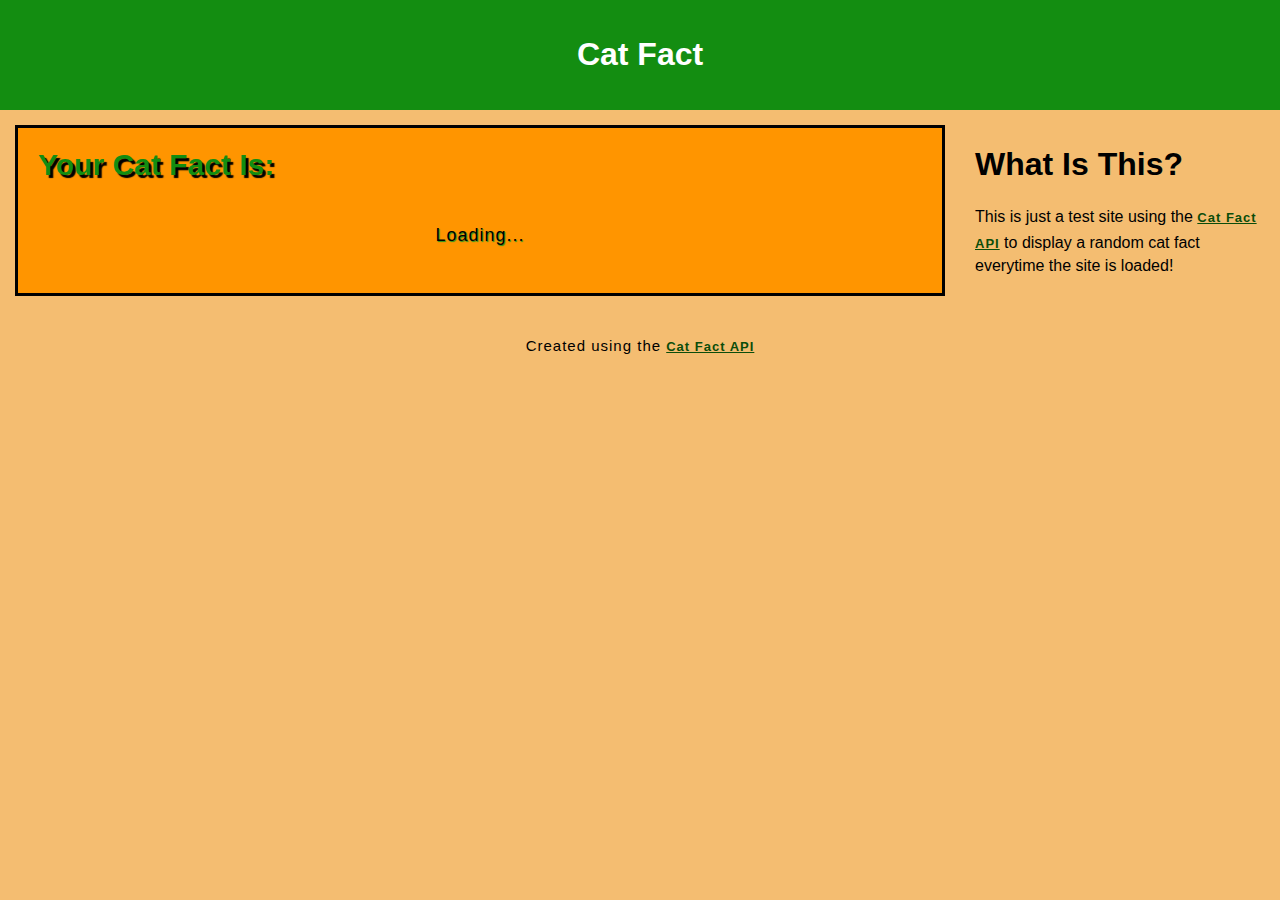
<file: index.html>
<!DOCTYPE html>
<html lang="en">


  <head>
    <link rel="stylesheet" href="styles/style.css">
    <link rel="stylesheet" href="styles/columns.css">
    <meta charset="UTF-8">
    <meta name="viewport" content="width=device-width, initial-scale=1.0">
    <title>Cat Fact</title>
  </head>

  
  <body>

    
    <!-- Header -->
    <div class="header">
      <h1>Cat Fact</h1>
    </div>

    
    <div class="row">


      <!-- Fact -->
      <div class="col-9 col-s-9">
        <div class="box">
          <h1 class="title">Your Cat Fact Is:</h1>
        
          <p id="fact" class="fact">Loading...</p>
        </div>
      </div>


      <!-- About section -->
      <div class="col-3 col-s-3">
        <h1>What Is This?</h1>
        <p>This is just a test site using the 
        <a class="credit-link" href="https://catfact.ninja/">Cat Fact API</a>
         to display a random cat fact everytime the site is loaded!</p>
      </div>

      
    </div>

    
    <!-- Credit -->
    <div class="row">
      <p class="credit">Created using the <a class="credit-link" href="https://catfact.ninja/">Cat Fact API</a></p>
    </div>


    <script src="scripts/main.js"></script>
    
  </body>


</html>
</file>
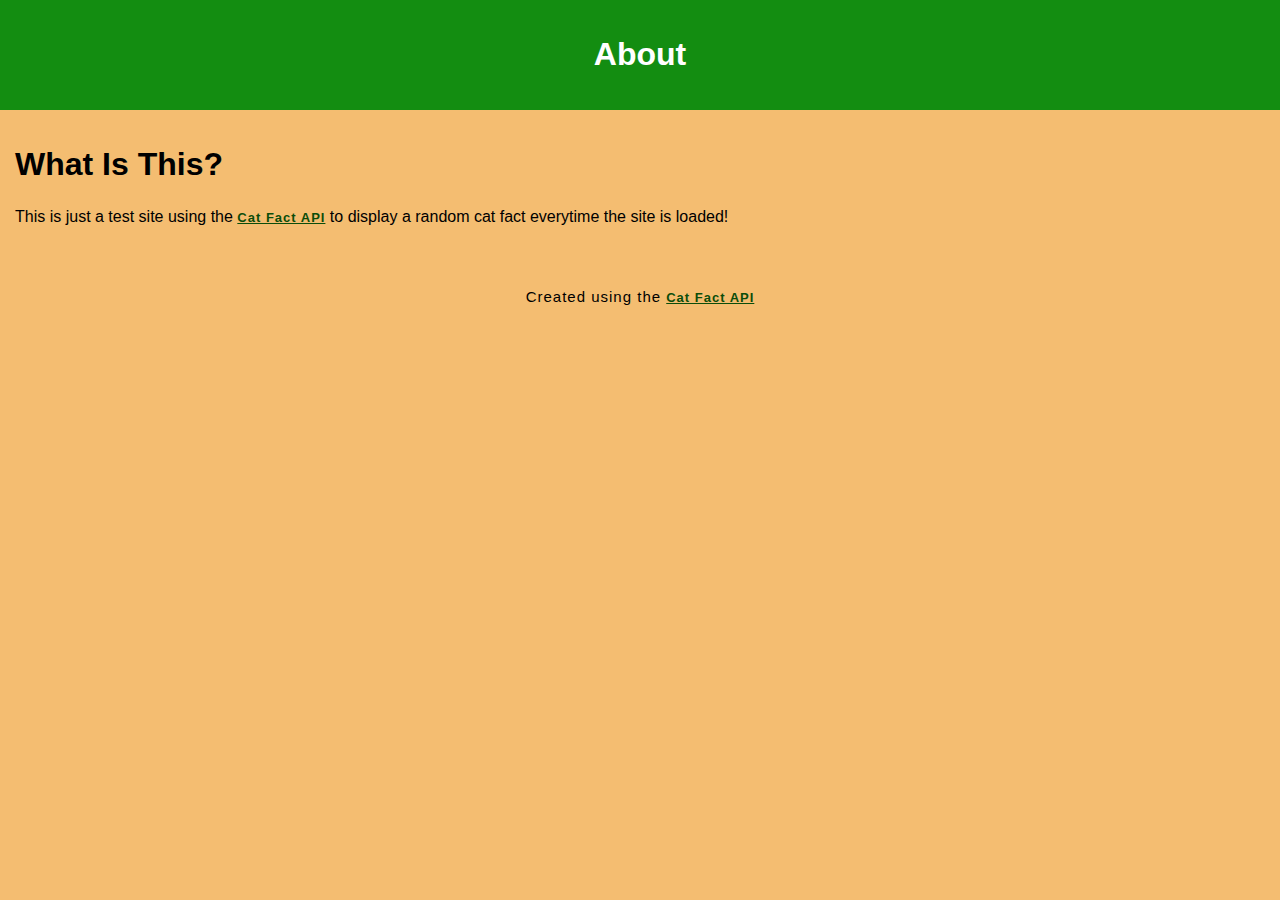
<file: about.html>
<!DOCTYPE html>
<html lang="en">


  <head>
    <link rel="stylesheet" href="styles/style.css">
    <link rel="stylesheet" href="styles/columns.css">
    <meta charset="UTF-8">
    <meta name="viewport" content="width=device-width, initial-scale=1.0">
    <title>Cat Fact</title>
  </head>

  
  <body>

    
    <!-- Header -->
    <div class="header">
      <h1>About</h1>
    </div>

    
    <div class="row">

      <!-- About section -->
      <div class="col-12 col-s-12">
        <h1>What Is This?</h1>
        <p>This is just a test site using the 
        <a class="credit-link" href="https://catfact.ninja/">Cat Fact API</a>
         to display a random cat fact everytime the site is loaded!</p>
      </div>
      
    </div>

    
    <!-- Credit -->
    <div class="row">
      <p class="credit">Created using the <a class="credit-link" href="https://catfact.ninja/">Cat Fact API</a></p>
    </div>
    
  </body>


</html>
</file>
<file: styles/style.css>
html {
  font-family: 'Open Sans', sans-serif;
  background-color: #f4bd71;
}

html, body {
  margin: 0;
}

.header {
  background-color: #138d11;
  color: #ffffff;
  padding: 15px;
  text-align: center;
}


.title {
  font-size: 30px;
  text-align: left;
  margin: 20px 15px 15px 20px;
  color: #138d11;
  text-shadow: 3px 3px 1px black;
}

.fact {
  font-size: 18px;
  text-align: center;
  margin: 0px 15px 20px 15px;
  padding: 20px 0;
  color: #000000;
  text-shadow: 1px 1px 1px #1c971e;
  line-height: 2;
  letter-spacing: 1px;
}




.credit {
  font-size: 15px;
  text-align: center;
  margin: 0px 15px 15px 15px;
  padding: 20px 0;
  color: #000000;
  line-height: 2;
  letter-spacing: 1px;
}

.credit-link {
  font-size: 13px;
  text-align: center;
  margin: 0;
  padding: 20px 0;
  color: #0b4d0a;
  font-weight: bold;
  line-height: 2;
  letter-spacing: 1px;
}


.box {
/*   position: absolute;
  left: 50%;
  top: 50%;
  -webkit-transform: translate(-50%, -50%);
  transform: translate(-50%, -50%);

  width: 500px;
  height: 500px; */
  
  background-color: #FF9500;
  border: 3px solid black;
}
</file>
<file: styles/columns.css>
* {
  box-sizing: border-box;
}

[class*="col-"] {
  float: left;
  padding: 15px;
/*   border: 1px solid red; */
}

.row::after {
  content: "";
  clear: both;
  display: table;
}


/* For mobile phones */
[class*="col-"] {
  width: 100%;
}

/* For tablets */
@media only screen and (min-width: 600px) {
  .col-s-1 {width: 8.33%;}
  .col-s-2 {width: 16.66%;}
  .col-s-3 {width: 25%;}
  .col-s-4 {width: 33.33%;}
  .col-s-5 {width: 41.66%;}
  .col-s-6 {width: 50%;}
  .col-s-7 {width: 58.33%;}
  .col-s-8 {width: 66.66%;}
  .col-s-9 {width: 75%;}
  .col-s-10 {width: 83.33%;}
  .col-s-11 {width: 91.66%;}
  .col-s-12 {width: 100%;}
}

/* For desktop */
@media only screen and (min-width: 768px) {
  .col-1 {width: 8.33%;}
  .col-2 {width: 16.66%;}
  .col-3 {width: 25%;}
  .col-4 {width: 33.33%;}
  .col-5 {width: 41.66%;}
  .col-6 {width: 50%;}
  .col-7 {width: 58.33%;}
  .col-8 {width: 66.66%;}
  .col-9 {width: 75%;}
  .col-10 {width: 83.33%;}
  .col-11 {width: 91.66%;}
  .col-12 {width: 100%;}
}
</file>
